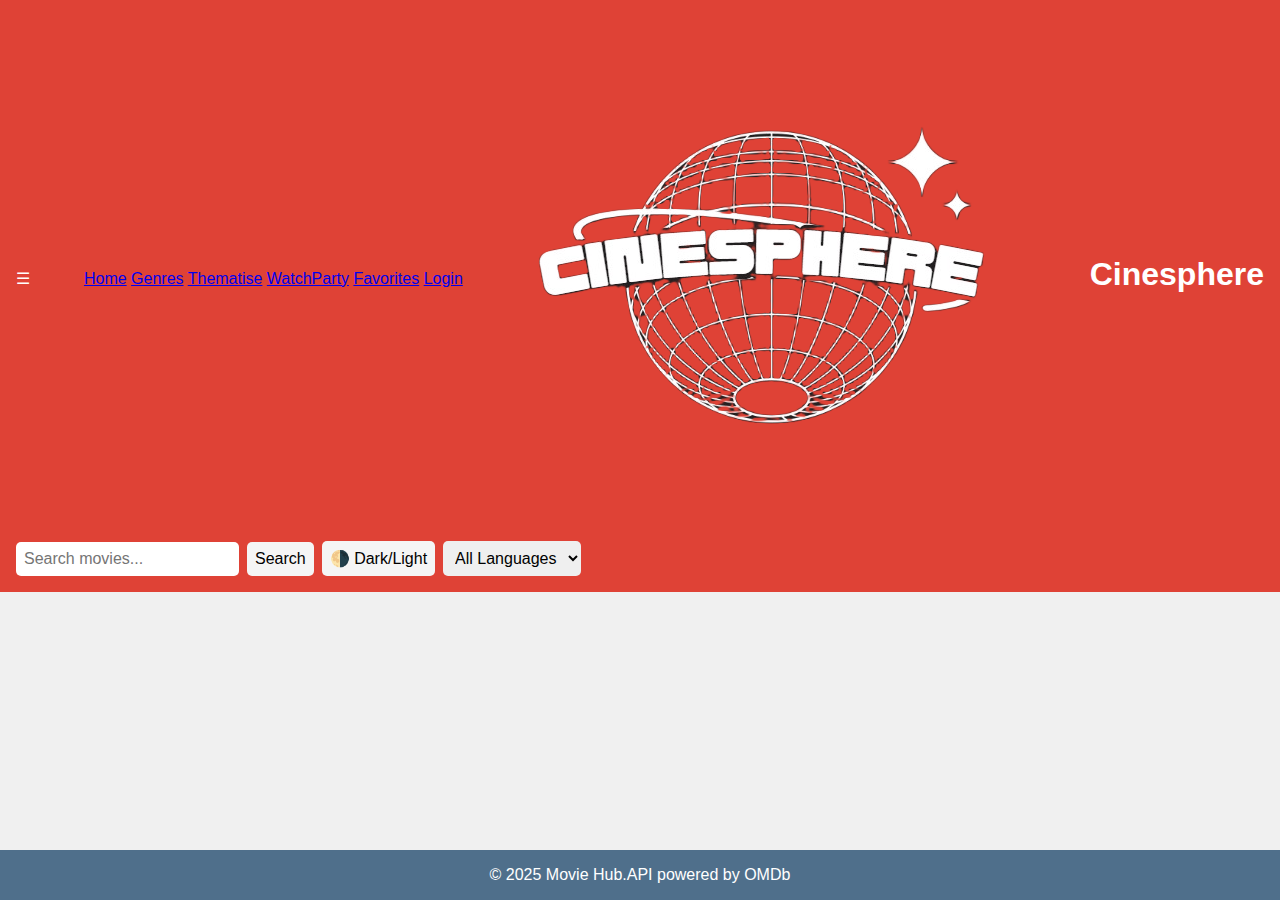
<file: index.html>
<!DOCTYPE html>
<html lang="en">
<head>
  <meta charset="UTF-8" />
  <meta name="viewport" content="width=device-width, initial-scale=1" />
  <title>Movie Hub</title>
  <link rel="stylesheet" href="movie1.css" />
</head>
<body>
  <header>
  <input type="checkbox" id="drawer-toggle" hidden />
  <label for="drawer-toggle" class="drawer-btn">☰</label>
  <nav class="drawer">
    <a href="movie1.html"><i class="fas fa-home"></i> Home</a>
    <a href="#"><i class="fas fa-film"></i> Genres</a>
    <a href="mood.html"><i class="fas fa-theater-masks"></i><span>Thematise</span></a>
    <a href="wparty.html"><i class="fas fa-users"></i> WatchParty</a>
    <a href="#"><i class="fa-solid fa-heart"></i> Favorites</a>
    <a href="#"><i class="fas fa-sign-in-alt"></i> Login</a>
  </nav>
  <div class="logo">
    <img src="cinesphere_new.png" alt="Logo" />
  </div>
  <h1>Cinesphere</h1>
  <div class="controls">
    <input type="text" id="search" placeholder="Search movies..." />
    <button id="search-btn" style="color: black;">Search</button>
    <button id="toggle-theme" style="color: black;">🌗 Dark/Light</button>
    <select id="language-select">
      <option value="">All Languages</option>
      <option value="English">English</option>
      <option value="Hindi">Hindi</option>
      <option value="Telugu">Telugu</option>
      <option value="Spanish">Spanish</option>
    </select>
  </div>
</header>
<section id="movie-list"></section>
<footer>
    <p>© 2025 Movie Hub.API powered by OMDb</p>
  </footer>
  <script src="movie1.js"></script>
</body>
</html>
</file>
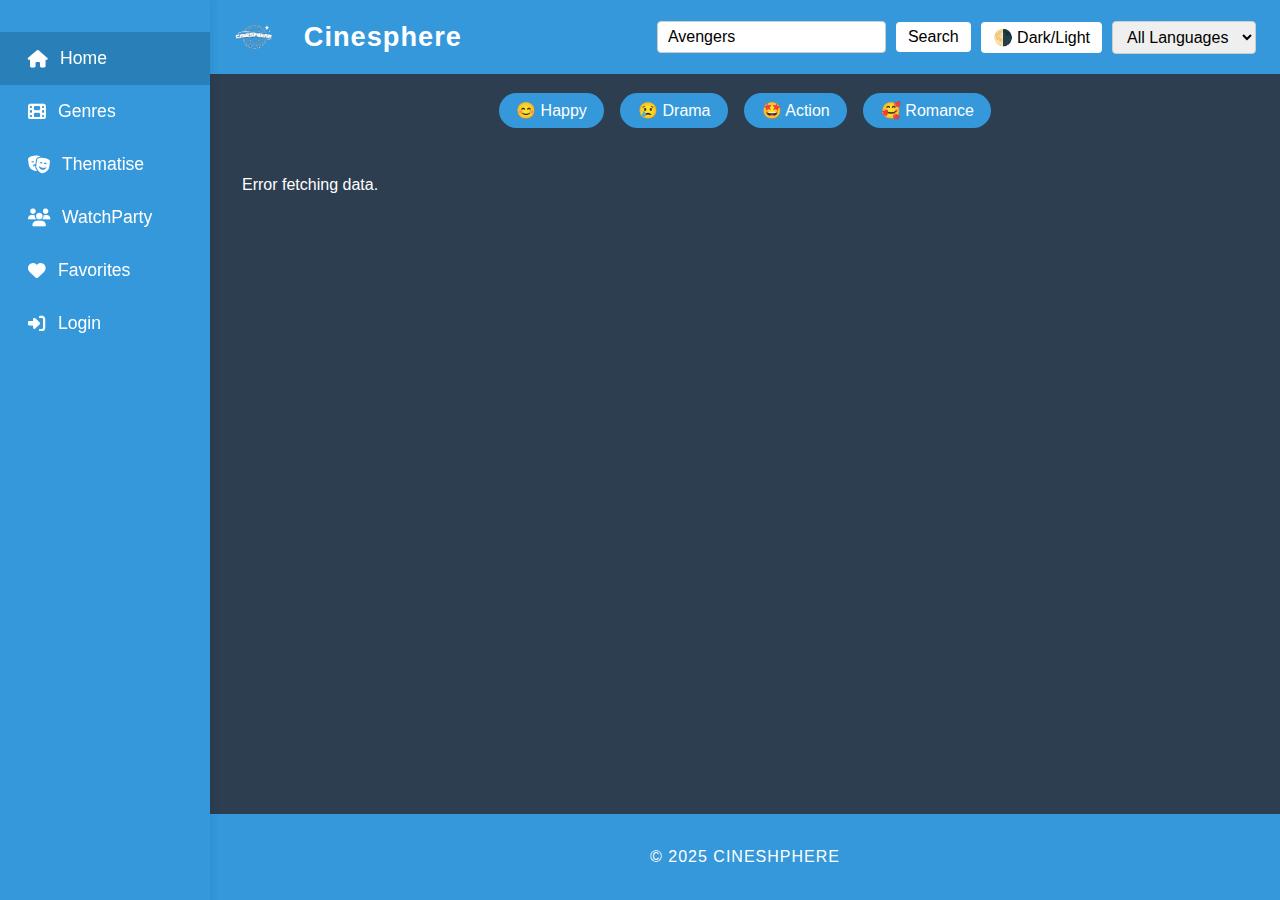
<file: mood.html>
<!DOCTYPE html>
<html lang="en">
<head>
  <meta charset="UTF-8" />
  <meta name="viewport" content="width=device-width, initial-scale=1" />
  <title>Movie Hub</title>
  <link rel="stylesheet" href="https://cdnjs.cloudflare.com/ajax/libs/font-awesome/6.4.2/css/all.min.css">
  <style>
    :root {
      --primary-color: #3498db;
      --secondary-color: #2c3e50;
      --text-color: #ffffff;
      --sidebar-bg: #3498db;
      --sidebar-hover: #2980b9;
      --sidebar-width: 210px;
    }

    body {
      font-family: Arial, sans-serif;
      background-color: var(--secondary-color);
      color: var(--text-color);
      margin: 0;
      padding: 0;
      min-height: 100vh;
      transition: background 0.3s, color 0.3s;
      display: flex;
    }

    /* Sidebar styles */
    .sidebar {
      width: var(--sidebar-width);
      background: var(--sidebar-bg);
      height: 100vh;
      position: fixed;
      top: 0;
      left: 0;
      display: flex;
      flex-direction: column;
      padding-top: 32px;
      z-index: 100;
      box-shadow: 2px 0 8px rgba(0,0,0,0.07);
    }
    .sidebar a {
      color: #fff;
      text-decoration: none;
      font-size: 1.1rem;
      padding: 16px 28px;
      display: flex;
      align-items: center;
      gap: 12px;
      transition: background 0.2s;
      border: none;
      background: none;
      outline: none;
    }
    .sidebar a:hover,
    .sidebar a.active {
      background: var(--sidebar-hover);
    }

    /* Main content area */
    .main-content {
      margin-left: var(--sidebar-width);
      width: calc(100% - var(--sidebar-width));
      min-height: 100vh;
      display: flex;
      flex-direction: column;
    }

    /* Header styles */
    header {
      display: flex;
      align-items: center;
      justify-content: space-between;
      padding: 16px 24px;
      background: var(--primary-color);
      color: var(--text-color);
    }
    .header-left {
      display: flex;
      align-items: center;
      gap: 16px;
    }
    .logo img {
      height: 42px;
      vertical-align: middle;
    }
    h1 {
      margin: 0 0 0 12px;
      font-size: 1.7rem;
      font-weight: 700;
      letter-spacing: 1px;
    }
    .controls {
      display: flex;
      align-items: center;
      gap: 10px;
      margin-left: auto;
    }
    .controls input[type="text"],
    .controls select {
      padding: 6px 10px;
      border-radius: 4px;
      border: 1px solid #ccc;
      font-size: 1rem;
    }
    .controls button {
      padding: 6px 12px;
      border-radius: 4px;
      border: none;
      background: #fff;
      color: #222;
      cursor: pointer;
      font-size: 1rem;
      transition: background 0.2s;
    }
    .controls button:hover {
      background: #eee;
    }

    /* Mood selector */
    .mood-selector {
      display: flex;
      gap: 1rem;
      margin: 1.2rem 0 0 0;
      justify-content: center;
    }
    .mood-btn {
      padding: 0.5rem 1.1rem;
      border: none;
      border-radius: 20px;
      cursor: pointer;
      background-color: var(--primary-color);
      color: white;
      font-size: 1rem;
      transition: transform 0.2s, background 0.2s;
    }
    .mood-btn:hover {
      transform: scale(1.05);
      background-color: #222;
    }

    /* Movie list placeholder */
    #movie-list {
      padding: 2rem;
    }

    /* Footer */
    footer {
      text-align: center;
      padding: 18px;
      background: var(--primary-color);
      color: var(--text-color);
      margin-top: auto;
      letter-spacing: 1px;
    }

    /* Dark mode */
    body.dark {
      --primary-color: #23272f;
      --secondary-color: #111418;
      --text-color: #f1f1f1;
      --sidebar-bg: #23272f;
      --sidebar-hover: #1a1d22;
      background: var(--secondary-color);
      color: var(--text-color);
    }
    body.dark header,
    body.dark footer {
      background: var(--primary-color);
      color: var(--text-color);
    }
    body.dark .controls button {
      background: #222;
      color: #fff;
    }
    body.dark .controls button:hover {
      background: #444;
    }
    body.dark .mood-btn {
      background: #444;
    }

    /* Responsive */
    @media (max-width: 900px) {
      .sidebar {
        width: 56px;
        padding-top: 12px;
      }
      .sidebar a span {
        display: none;
      }
      .main-content {
        margin-left: 56px;
        width: calc(100% - 56px);
      }
      h1 {
        font-size: 1.2rem;
      }
    }
    @media (max-width: 600px) {
      header {
        flex-direction: column;
        align-items: flex-start;
        gap: 8px;
      }
      .controls {
        width: 100%;
        justify-content: flex-end;
        margin-left: 0;
      }
      .header-left {
        width: 100%;
        justify-content: flex-start;
      }
      .sidebar {
        position: fixed;
        height: 60px;
        width: 100vw;
        left: 0;
        top: auto;
        bottom: 0;
        flex-direction: row;
        align-items: center;
        justify-content: space-around;
        z-index: 200;
        box-shadow: 0 -2px 8px rgba(0,0,0,0.07);
      }
      .sidebar a {
        padding: 8px 10px;
        justify-content: center;
        font-size: 1.3rem;
      }
      .main-content {
        margin-left: 0;
        margin-bottom: 60px;
        width: 100vw;
      }
      .mood-selector {
        flex-wrap: wrap;
      }
    }
  </style>
</head>
<body>
  <!-- Sidebar Navigation -->
  <nav class="sidebar">
    <a href="movie1.html" class="active"><i class="fas fa-home"></i><span>Home</span></a>
    <a href="#"><i class="fas fa-film"></i><span>Genres</span></a>
    <a href="mood.html"><i class="fas fa-theater-masks"></i><span>Thematise</span></a>
    <a href="wparty2.html" target="_blank"><i class="fas fa-users"></i><span>WatchParty</span></a>
    <a href="#"><i class="fa-solid fa-heart"></i><span>Favorites</span></a>
    <a href="#"><i class="fas fa-sign-in-alt"></i><span>Login</span></a>
  </nav>

  <!-- Main Content -->
  <div class="main-content">
    <header>
      <div class="header-left">
        <div class="logo">
          <img src="cinesphere_new.png" alt="Logo" />
        </div>
        <h1>Cinesphere</h1>
      </div>
      <div class="controls">
        <input type="text" id="search" placeholder="Search movies..." />
        <button id="search-btn" style="color: black;">Search</button>
        <button id="toggle-theme" style="color: black;">🌗 Dark/Light</button>
        <select id="language-select">
          <option value="">All Languages</option>
          <option value="English">English</option>
          <option value="Hindi">Hindi</option>
          <option value="Telugu">Telugu</option>
          <option value="Spanish">Spanish</option>
        </select>
      </div>
    </header>

    <div class="mood-selector">
      <button class="mood-btn" data-mood="happy">😊 Happy</button>
      <button class="mood-btn" data-mood="drama">😢 Drama</button>
      <button class="mood-btn" data-mood="action">🤩 Action</button>
      <button class="mood-btn" data-mood="romance">🥰 Romance</button>
    </div>

    <section id="movie-list">
      <!-- Movie cards will go here -->
    </section>
    <footer>
      <p>© 2025 CINESHPHERE</p>
    </footer>
  </div>

  <script>
const API_KEY = '8ff0a9d8';
    const movieList = document.getElementById('movie-list');
    const searchInput = document.getElementById('search');
    const searchBtn = document.getElementById('search-btn');
    const toggleThemeBtn = document.getElementById('toggle-theme');
    const languageSelect = document.getElementById('language-select');

    let darkMode = false;
    let currentLanguage = '';

    // Mood color assignments
    const moodThemes = {
      happy: {
        '--primary-color': '#f1c40f',
        '--secondary-color': '#2ecc71',
        '--sidebar-bg': '#f1c40f',
        '--sidebar-hover': '#e1b70d',
        '--text-color': '#222'
      },
      drama: {
        '--primary-color': '#3498db',
        '--secondary-color': '#2c3e50',
        '--sidebar-bg': '#3498db',
        '--sidebar-hover': '#217dbb',
        '--text-color': '#fff'
      },
      action: {
        '--primary-color': '#e74c3c',
        '--secondary-color': '#f39c12',
        '--sidebar-bg': '#e74c3c',
        '--sidebar-hover': '#c0392b',
        '--text-color': '#fff'
      },
      romance: {
        '--primary-color': '#e84393',
        '--secondary-color': '#fd79a8',
        '--sidebar-bg': '#e84393',
        '--sidebar-hover': '#d63072',
        '--text-color': '#fff'
      }
    };

    // Mood button click handler
    document.querySelectorAll('.mood-btn').forEach(button => {
      button.addEventListener('click', () => {
        const mood = button.dataset.mood;
        applyTheme(mood);
        searchInput.value = button.dataset.search;
        searchBtn.click();
        document.body.classList.remove('dark');
      });
    });

    function applyTheme(mood) {
      const theme = moodThemes[mood] || moodThemes.happy;
      for (const variable in theme) {
        document.documentElement.style.setProperty(variable, theme[variable]);
      }
      document.body.style.backgroundColor = theme['--secondary-color'];
      document.body.style.color = theme['--text-color'];
    }

    // Theme toggle
    function toggleTheme() {
      darkMode = !darkMode;
      document.body.classList.toggle('dark', darkMode);
      if (darkMode) {
        document.documentElement.style.removeProperty('--primary-color');
        document.documentElement.style.removeProperty('--secondary-color');
        document.documentElement.style.removeProperty('--sidebar-bg');
        document.documentElement.style.removeProperty('--sidebar-hover');
        document.documentElement.style.removeProperty('--text-color');
      }
    }
    toggleThemeBtn.addEventListener('click', toggleTheme);

    // Language filter
    languageSelect.addEventListener('change', () => {
      currentLanguage = languageSelect.value;
      if (searchInput.value.trim() !== '') {
        searchMovies(searchInput.value.trim());
      }
    });

    // Search functionality
    searchBtn.addEventListener('click', () => {
      const query = searchInput.value.trim();
      if (query.length === 0) {
        alert('Please enter a movie name.');
        return;
      }
      searchMovies(query);
    });

    searchInput.addEventListener('keyup', (e) => {
      if (e.key === 'Enter') searchBtn.click();
    });

    async function searchMovies(query) {
      movieList.innerHTML = '<p>Loading...</p>';
      try {
        const res = await fetch(`https://www.omdbapi.com/?apikey=${API_KEY}&s=${encodeURIComponent(query)}`);
        const data = await res.json();

        if (data.Response === "False") {
          movieList.innerHTML = `<p>${data.Error}</p>`;
          return;
        }

        let movies = data.Search;
        if (currentLanguage) {
          movies = await filterByLanguage(movies, currentLanguage);
        }

        renderMovies(movies);
      } catch (error) {
        movieList.innerHTML = '<p>Error fetching data.</p>';
        console.error(error);
      }
    }

    async function filterByLanguage(movies, language) {
      const detailedMovies = [];
      for (const movie of movies) {
        const res = await fetch(`https://www.omdbapi.com/?apikey=${API_KEY}&i=${movie.imdbID}`);
        const details = await res.json();
        if (details.Language?.toLowerCase().includes(language.toLowerCase())) {
          detailedMovies.push(details);
        }
      }
      return detailedMovies;
    }

    function renderMovies(movies) {
      movieList.innerHTML = movies.length ? '' : '<p>No movies found</p>';
      movies.forEach(movie => {
        const card = document.createElement('div');
        card.className = 'movie-card';
        card.innerHTML = `
          <img class="movie-poster" src="${movie.Poster !== 'N/A' ? movie.Poster : 'https://via.placeholder.com/300x450?text=No+Image'}" alt="${movie.Title} Poster">
          <div class="movie-info">
            <h3>${movie.Title} (${movie.Year})</h3>
            <p><strong>Genre:</strong> ${movie.Genre || 'N/A'}</p>
            <p><strong>Language:</strong> ${movie.Language || 'N/A'}</p>
            <p>${movie.Plot?.substring(0, 120) + '...' || ''}</p>
            <div class="movie-actions">
              <button onclick="showDetails('${movie.imdbID}')">Details</button>
              <button onclick="addFavorite('${movie.imdbID}', '${movie.Title}')">❤ Favorite</button>
            </div>
          </div>
        `;
        movieList.appendChild(card);
      });
    }

    // Movie details and favorites
    window.showDetails = async function(imdbID) {
      const res = await fetch(`https://www.omdbapi.com/?apikey=${API_KEY}&i=${imdbID}&plot=full`);
      const movie = await res.json();
      alert(`Title: ${movie.Title}\nYear: ${movie.Year}\nRated: ${movie.Rated}\nReleased: ${movie.Released}\nGenre: ${movie.Genre}\nDirector: ${movie.Director}\nActors: ${movie.Actors}\nPlot: ${movie.Plot}\nIMDB Rating: ${movie.imdbRating}`);
    };

    window.addFavorite = function(id, title) {
      const favs = JSON.parse(localStorage.getItem('favorites')) || [];
      if (!favs.some(f => f.id === id)) {
        favs.push({ id, title });
        localStorage.setItem('favorites', JSON.stringify(favs));
        alert(`Added "${title}" to favorites!`);
      } else {
        alert('Already in favorites!');
      }
    };

    // Initial load
    window.onload = () => {
      searchInput.value = 'Avengers';
      searchBtn.click();
    };
  </script>
</body>
</html>
</file>
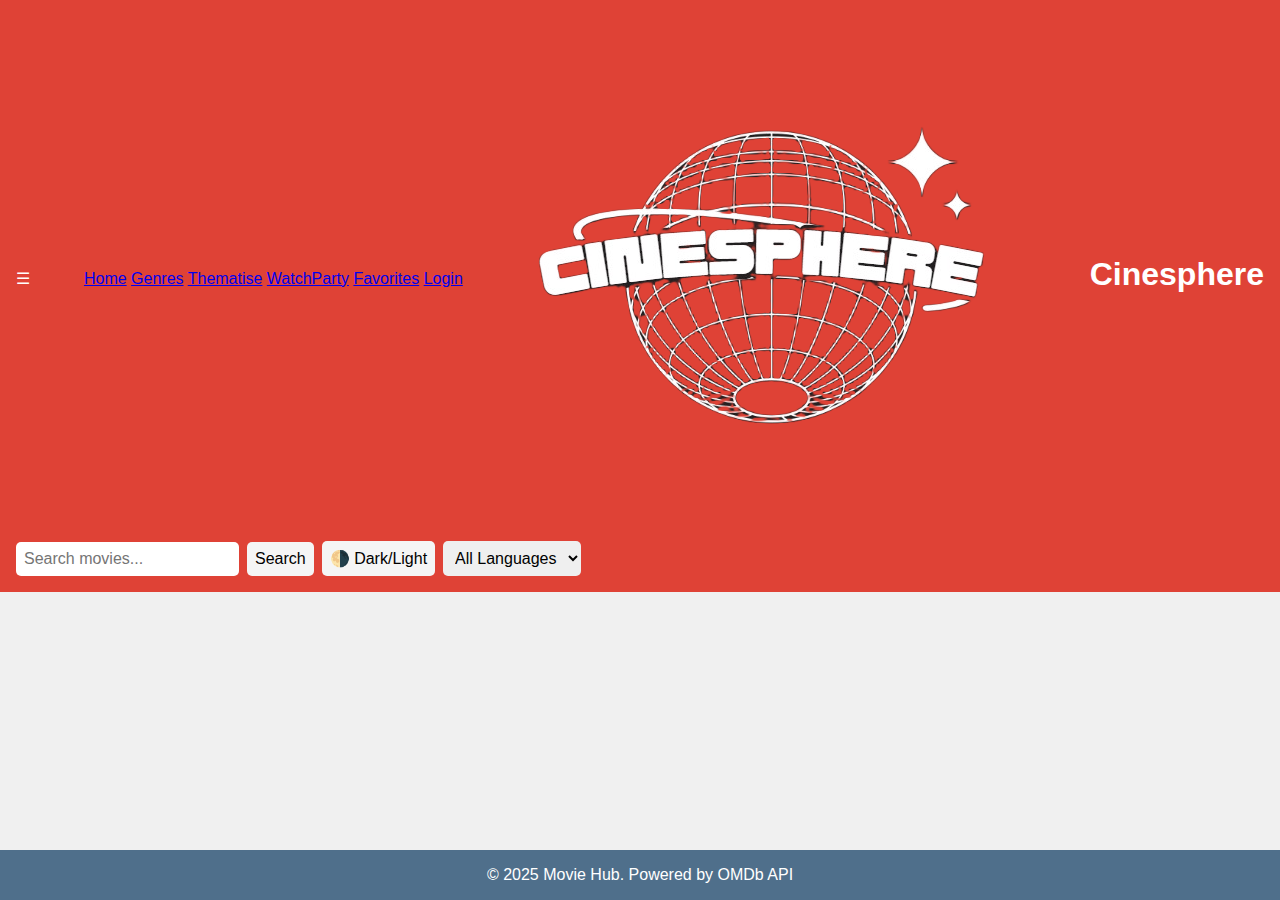
<file: movie1.html>
<!DOCTYPE html>
<html lang="en">
<head>
  <meta charset="UTF-8" />
  <meta name="viewport" content="width=device-width, initial-scale=1" />
  <title>Movie Hub</title>
  <link rel="stylesheet" href="movie1.css" />
</head>
<body>
  <header>
  <input type="checkbox" id="drawer-toggle" hidden />
  <label for="drawer-toggle" class="drawer-btn">☰</label>
  <nav class="drawer">
    <a href="movie1.html"><i class="fas fa-home"></i> Home</a>
    <a href="#"><i class="fas fa-film"></i> Genres</a>
    <a href="mood.html"><i class="fas fa-theater-masks"></i><span>Thematise</span></a>
    <a href="wparty.html"><i class="fas fa-users"></i> WatchParty</a>
    <a href="#"><i class="fa-solid fa-heart"></i> Favorites</a>
    <a href="#"><i class="fas fa-sign-in-alt"></i> Login</a>
  </nav>
  <div class="logo">
    <img src="cinesphere_new.png" alt="Logo" />
  </div>
  <h1>Cinesphere</h1>
  <div class="controls">
    <input type="text" id="search" placeholder="Search movies..." />
    <button id="search-btn" style="color: black;">Search</button>
    <button id="toggle-theme" style="color: black;">🌗 Dark/Light</button>
    <select id="language-select">
      <option value="">All Languages</option>
      <option value="English">English</option>
      <option value="Hindi">Hindi</option>
      <option value="Telugu">Telugu</option>
      <option value="Spanish">Spanish</option>
    </select>
  </div>
</header>
<section id="movie-list"></section>
<footer>
      © 2025 Movie Hub. Powered by OMDb API
    </footer>
  <script src="movie1.js"></script>
</body>
</html>
</file>
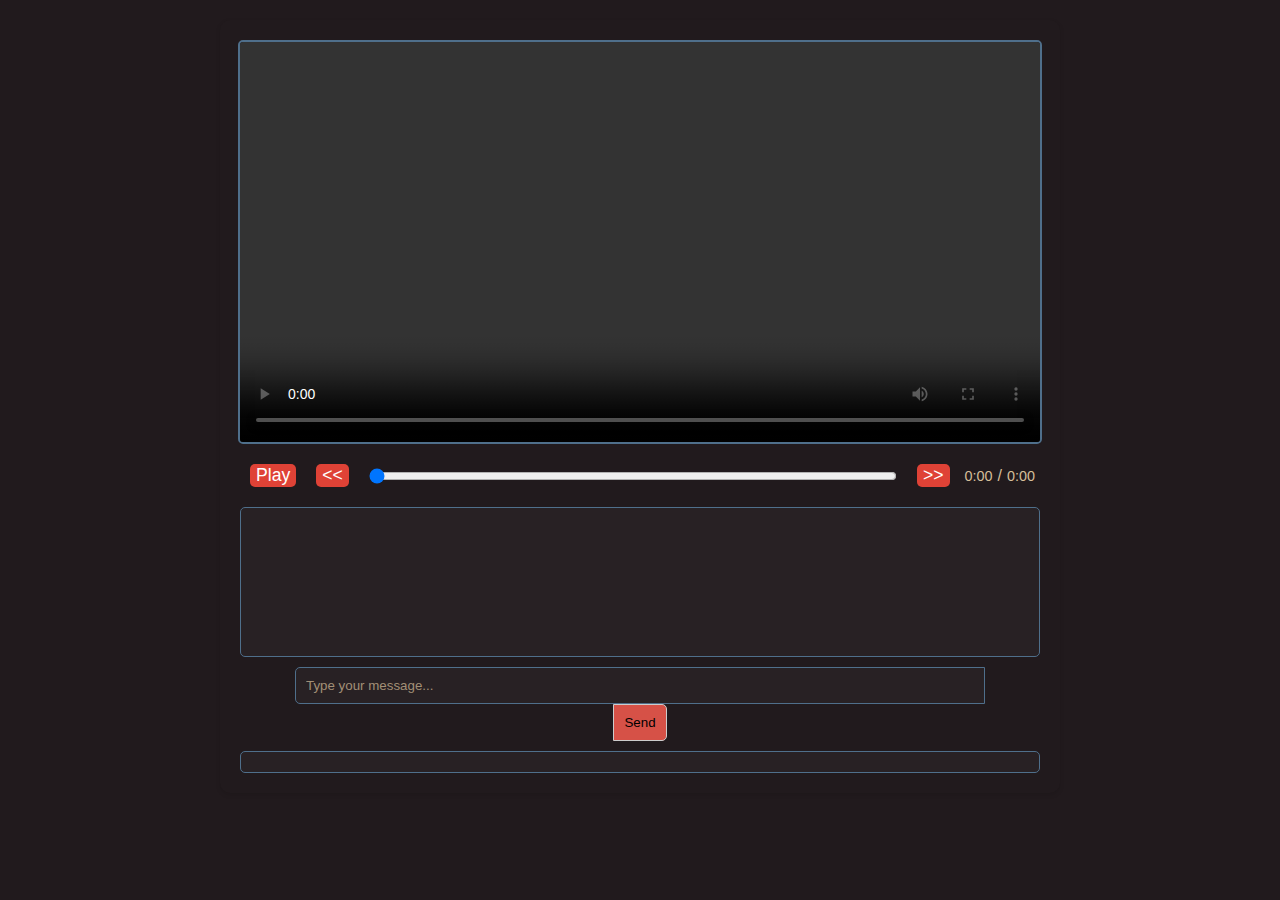
<file: wparty.html>
<!DOCTYPE html>
<html lang="en">
<head>
    <meta charset="UTF-8">
    <meta name="viewport" content="width=device-width, initial-scale=1.0">
    <title>Document</title>
    <link rel="stylesheet" href="wparty.css">
</head>
<body>
    <div class="watch-party-container">
  <video id="moviePlayer" width="1000"height="500"controls></video>
  <div class="controls">
    <button id="playPauseBtn">Play</button>
    <button id="seekBackwardBtn">&lt;&lt;</button>
    <input type="range" id="progressBar" value="0" step="0.01">
    <button id="seekForwardBtn">&gt;&gt;</button>
    <span id="currentTime">0:00</span> / <span id="duration">0:00</span>
  </div>
  <div id="chatArea">
    </div>
  <input type="text" id="messageInput" placeholder="Type your message...">
  <button id="sendBtn">Send</button>
  <div id="participantList">
    </div>
</div>
<script src="wparty.js"></script></body>
</html>
</file>
<file: movie1.css>
* {
  box-sizing: border-box;
  margin: 0; padding: 0;
  font-family: Arial, sans-serif;
}
body {
  background: #f0f0f0;
  color: #222;
  transition: background 0.3s, color 0.3s;
  min-height: 100vh;
  display: flex;
  flex-direction: column;
}
.dark {
  background: #121212;
  color: #eee;
}
header {
  background: #df4236;
  color: white;
  padding: 1rem;
  display: flex;
  flex-wrap: wrap;
  align-items: center;
  justify-content: space-between;
}
header h1 {
  margin-bottom: 0.5rem;
}
.controls {
  display: flex;
  gap: 0.5rem;
  flex-wrap: wrap;
  align-items: center;
}
input[type="text"], select, button {
  padding: 0.5rem;
  border: none;
  border-radius: 5px;
  font-size: 1rem;
}
button {
  cursor: pointer;
  background: whitesmoke;
  color: white;
  transition: background 0.2s;
}
button:hover {
  background: white;
}
#movie-list {
  padding: 1rem;
  display: grid;
  grid-template-columns: repeat(auto-fill,minmax(250px,1fr));
  gap: 1rem;
  flex-grow: 1;
}
.movie-card {
  background: white;
  border-radius: 8px;
  box-shadow: 0 4px 8px rgb(0 0 0 / 0.1);
  overflow: hidden;
  display: flex;
  flex-direction: column;
  transition: background 0.3s, color 0.3s;
}
.dark .movie-card {
  background: #1e1e1e;
  color: #eee;
}
.movie-poster {
  width: 100%;
  height: 370px;
  object-fit: cover;
}
.movie-info {
  padding: 1rem;
  flex-grow: 1;
  display: flex;
  flex-direction: column;
  justify-content: space-between;
}
.movie-info h3 {
  margin-bottom: 0.5rem;
}
.movie-info p {
  font-size: 0.9rem;
  margin-bottom: 0.5rem;
  flex-grow: 1;
}
.movie-actions {
  display: flex;
  gap: 0.5rem;
  justify-content: flex-end;
}
.movie-actions button {
  background: #df4236;
  color: white;
  border-radius: 4px;
  padding: 0.4rem 0.7rem;
  font-size: 0.9rem;
  border: none;
  cursor: pointer;
  transition: background 0.2s;
}
.movie-actions button:hover {
  background: #df4236;
}

footer {
  background: #4f6f8b;
  color: white;
  text-align: center;
  padding: 1rem;
}
</file>
<file: wparty.css>
body {
  margin: 0;
  font-family: sans-serif;
  background-color: #211a1d; /* Dark background */
  color: #d5be99; /* Light text for readability on dark background */
}
.watch-party-container {
  display: flex;
  flex-direction: column;
  align-items: center;
  padding: 20px;
  background-color: #f0f0f0;
  border-radius: 10px;
  box-shadow: 0 2px 5px rgba(0, 0, 0, 0.1);
  max-width: 800px;
  margin: 20px auto;
  background-color: #211a1d;
}

#moviePlayer {
  margin-bottom: 20px;
  border: 2px solid #4f6f8b;;
  border-radius: 5px;
  width: 100%; /* Make video responsive */
  max-width: 1000px;
  height: auto; 
}

.controls {
  display: flex;
  align-items: center;
  margin-bottom: 20px;
  width: 100%;
  justify-content: center; /* Center the controls */
}

.controls button {
  padding: 12px 20 px;
  margin: 0 10px;
  cursor: pointer;
  border: none;
  border-radius: 5px;
  background-color: #df4236;
   color: #fff;
  font-size: 1.1em;
  transition: background-color 0.3s ease;
}
.controls button:hover{
    background-color: #c8372d;;
}

#progressBar {
  flex: 1;
  margin: 0 10px;
  width: 60%; /* Adjust as needed */
  height: 10px;
  border-radius: 5px;
  background-color: #4f6f8b; /* Progress bar background */
  
  outline: none;
}

#progressBar::-moz-range-thumb {
  width: 16px;
  height: 16px;
  background-color: #df4236; /* Progress bar thumb */
  cursor: pointer;
  border-radius: 50%;
  border: none;
}
#currentTime,
#duration {
  font-size: 0.9em;
  color:#d5be99;
  margin: 0 5px;
}

#chatArea {
  width: 100%;
  height: 150px;
  border: 1px solid #4f6f8b;
  border-radius: 5px;
  margin-bottom: 10px;
  padding: 10px;
  overflow-y: auto;
  background-color: #282124;
  color:#d5be99;
  box-sizing: border-box;
}

#messageInput {
  width: calc(100% - 110px); /* Adjust width based on button width */
  padding: 10px;
  border: 1px solid #4f6f8b;
  border-radius: 5px 0 0 5px;
  margin-right: 0;
  box-sizing: border-box;
  background-color: #282124;
  color: #d5be99;
}
#messageInput::placeholder {
  color: #d5be99;
  opacity: 0.7;
}
#sendBtn {
  padding: 10px;
  border: 1px solid #ccc;
  border-radius: 0 5px 5px 0;
  cursor: pointer;
  background-color: #d65147;
  margin-left: 0;
  transition:background-color 0.3s ease;

}
#sendBtn:hover{
    background-color: #c8372d;
}

#participantList {
  width: 100%;
  border: 1px solid #4f6f8b;
  border-radius: 5px;
  padding: 10px;
  margin-top: 10px;
  background-color: #282124;
  color:#d5be99;
  box-sizing: border-box;
}

#participantList ul {
  list-style: none;
  padding: 0;
  margin: 0;
}

#participantList li {
  margin-bottom: 5px;
}
</file>
